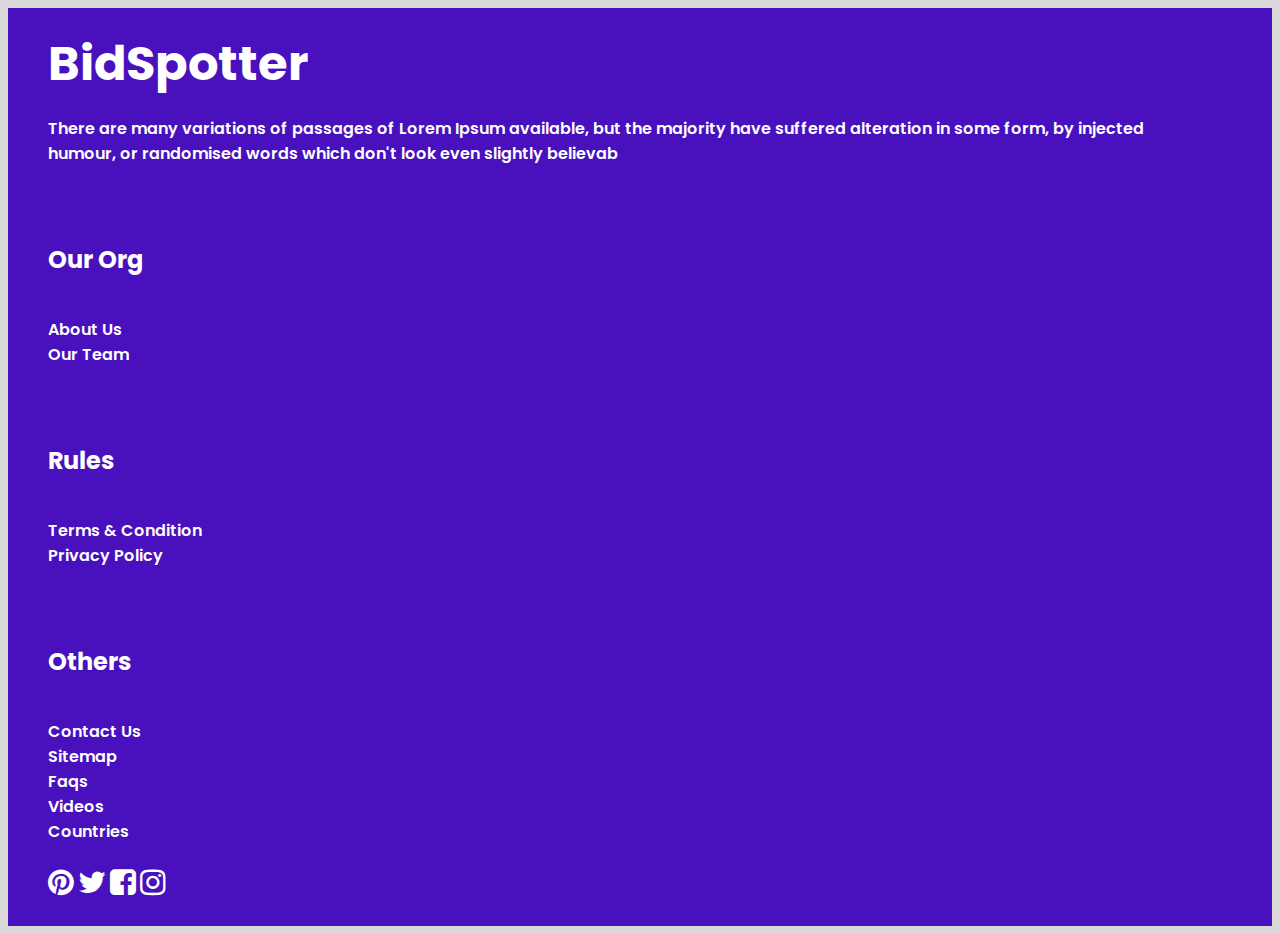
<file: footer.html>
<!DOCTYPE html>
<html lang="en">

<head>
    <meta charset="UTF-8">
    <meta http-equiv="X-UA-Compatible" content="IE=edge">
    <meta name="viewport" content="width=device-width, initial-scale=1.0">

    <!-- ---Linking Bootstrap5 CDN--- -->
    <link href="https://cdn.jsdelivr.net/npm/bootstrap@5.3.0-alpha1/dist/css/bootstrap.min.css" rel="stylesheet"
        integrity="sha384-GLhlTQ8iRABdZLl6O3oVMWSktQOp6b7In1Zl3/Jr59b6EGGoI1aFkw7cmDA6j6gD" crossorigin="anonymous">

    <!-- ---Linking Font Awesome CDN--- -->
    <link rel="stylesheet" href="https://cdnjs.cloudflare.com/ajax/libs/font-awesome/4.7.0/css/font-awesome.css">
    <link href="https://fonts.googleapis.com/css2?family=Poppins:wght@400,700&display=swap" rel="stylesheet">


    <!-- ---Linking Customized CSS File--- -->
    <link rel="stylesheet" href="css/style.css">

    <!-- ---Website Main Browser Title--- -->
    <title>Footer</title>
</head>

<body>
    <footer>
        <div class="footer_1">
            <div class="container">
                <div class="row">
                    <div class="col-lg-4 col-md-6 col-sm-12 footer_1_col_1">
                        <a href="#">BidSpotter</a>
                        <p>There are many variations of passages of Lorem Ipsum available, but the majority
                            have suffered alteration in some form, by injected humour, or randomised words which don't
                            look even slightly believab
                        </p>
                    </div>
                    <div class="col-lg-3 col-md-3 col-sm-12 footer_1_col_2">
                        <h5>Our Org</h5>
                        <ul>
                            <li><a href="#">About Us</a></li>
                            <li><a href="#">Our Team</a></li>
                        </ul>
                    </div>
                    <div class="col-lg-3 col-md-3 col-sm-12 footer_1_col_2">
                        <h5>Rules</h5>
                        <ul>
                            <li><a href="#">Terms & Condition</a></li>
                            <li><a href="#">Privacy Policy</a></li>
                        </ul>
                    </div>
                    <div class="col-lg-2 col-md-4 col-sm-12 footer_1_col_2">
                        <h5>Others</h5>
                        <ul>
                            <li><a href="#">Contact Us</a></li>
                            <li><a href="#">Sitemap</a></li>
                            <li><a href="#">Faqs</a></li>
                            <li><a href="#">Videos</a></li>
                            <li><a href="#">Countries</a></li>
                        </ul>
                    </div>
                </div>

                <div class="d-flex footer_1_social_icons justify-content-center">
                    <a href="#"><i class="fa fa-pinterest" aria-hidden="true"></i></a>
                    <a href="#"><i class="fa fa-twitter" aria-hidden="true"></i></a>
                    <a href="#"><i class="fa fa-facebook-square" aria-hidden="true"></i></a>
                    <a href="#"><i class="fa fa-instagram" aria-hidden="true"></i></a>
                </div>
            </div>
        </div>
    </footer>

    <!-- ---Javascript Plugin CDN Script--- -->
    <script src="https://cdn.jsdelivr.net/npm/bootstrap@5.0.2/dist/js/bootstrap.bundle.min.js"
        integrity="sha384-MrcW6ZMFYlzcLA8Nl+NtUVF0sA7MsXsP1UyJoMp4YLEuNSfAP+JcXn/tWtIaxVXM"
        crossorigin="anonymous"></script>

    <!-- ---Linking Customized JS File--- -->
    <script src="js/event.js"></script>
</body>

</html>
</file>
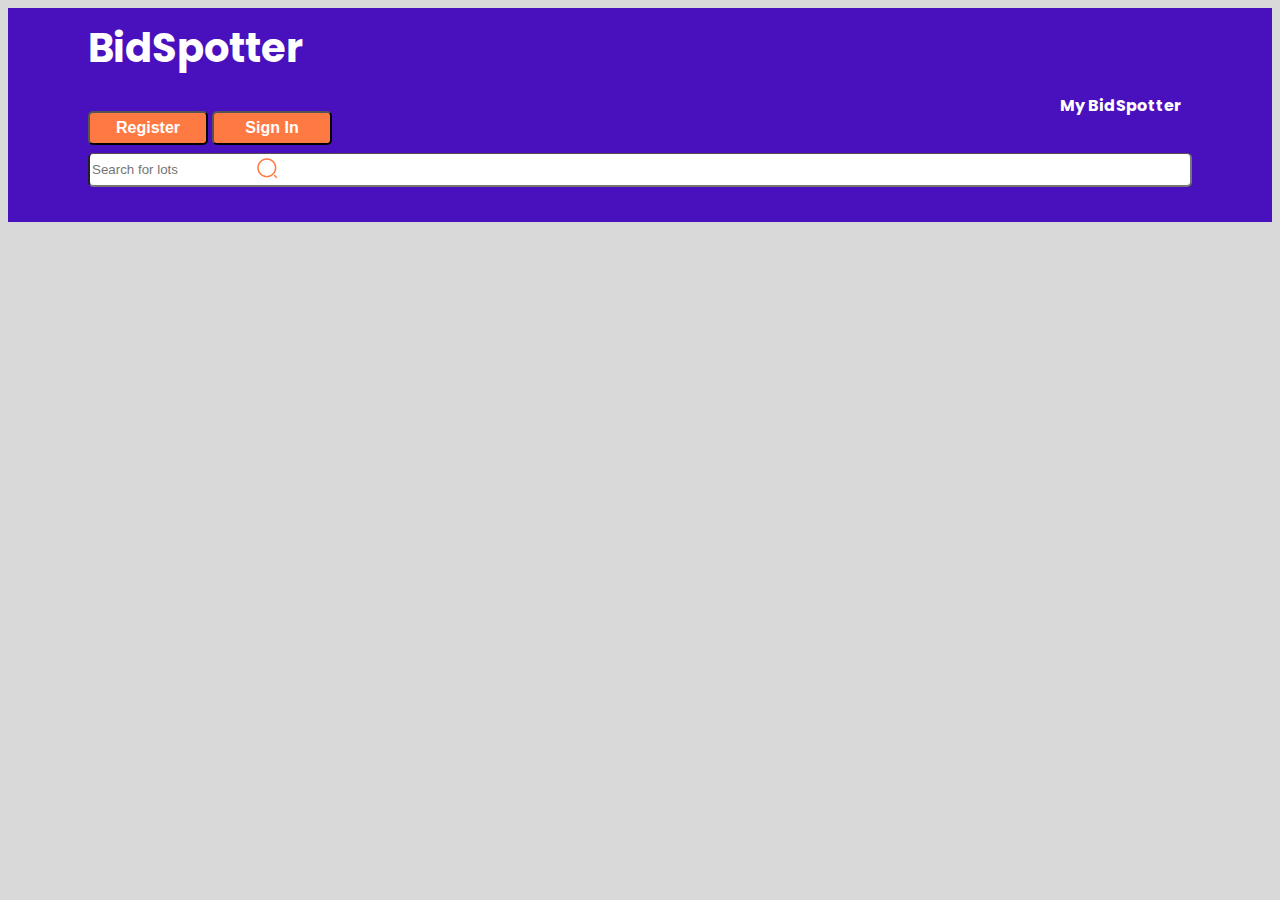
<file: header.html>
<!DOCTYPE html>
<html lang="en">

<head>
    <meta charset="UTF-8">
    <meta http-equiv="X-UA-Compatible" content="IE=edge">
    <meta name="viewport" content="width=device-width, initial-scale=1.0">

    <!-- ---Linking Bootstrap5 CDN--- -->
    <link href="https://cdn.jsdelivr.net/npm/bootstrap@5.3.0-alpha1/dist/css/bootstrap.min.css" rel="stylesheet"
        integrity="sha384-GLhlTQ8iRABdZLl6O3oVMWSktQOp6b7In1Zl3/Jr59b6EGGoI1aFkw7cmDA6j6gD" crossorigin="anonymous">

    <!-- ---Linking Font Awesome CDN--- -->
    <link rel="stylesheet" href="https://cdnjs.cloudflare.com/ajax/libs/font-awesome/4.7.0/css/font-awesome.css">
    <link href="https://fonts.googleapis.com/css2?family=Poppins:wght@400,700&display=swap" rel="stylesheet">


    <!-- ---Linking Customized CSS File--- -->
    <link rel="stylesheet" href="css/style.css">

    <!-- ---Website Main Browser Title--- -->
    <title>Header</title>
</head>

<body>
    <header>
        <nav class=" navbar-light bg-light header_1">
            <div class="container">

                <div class="row">
                    <div class="col-md-2 ">
                        <a class="navbar-brand header_1_name">BidSpotter</a>
                    </div>
                    <div class="col-md-10    d-md-flex justify-content-end align-self-center">
                        <div class="row header_1_right">
                            <div class="col-md-3  col-sm-3 header_1_right_a">
                                <a href="#">My BidSpotter</a>
                            </div>
                            <div class="col-md-5 col-sm-9 d-flex">
                                <button type="button" class="btn btn-secondary ">Register</button>
                                <!-- mx-sm-2 -->
                                <button type="button" class="btn btn-secondary mx-2">Sign In</button>
                            </div>
                            <div class="col-md-4  col-sm-12 ">
                                <form>
                                    <input class="form-control header_1_search me-2" type="search"
                                        placeholder="Search for lots" aria-label="Search">
                                </form>
                                <span style="position: relative;">
                                    <a class="header_1_search_icon" href="#"><img src="images/Vector.png" alt=""></a>
                                </span>
                            </div>
                        </div>
                    </div>
                </div>
            </div>
            </div>
            </div>
        </nav>
    </header>

    <!-- ---Javascript Plugin CDN Script--- -->
    <script src="https://cdn.jsdelivr.net/npm/bootstrap@5.0.2/dist/js/bootstrap.bundle.min.js"
        integrity="sha384-MrcW6ZMFYlzcLA8Nl+NtUVF0sA7MsXsP1UyJoMp4YLEuNSfAP+JcXn/tWtIaxVXM"
        crossorigin="anonymous"></script>

    <!-- ---Linking Customized JS File--- -->
    <script src="js/event.js"></script>
</body>

</html>
</file>
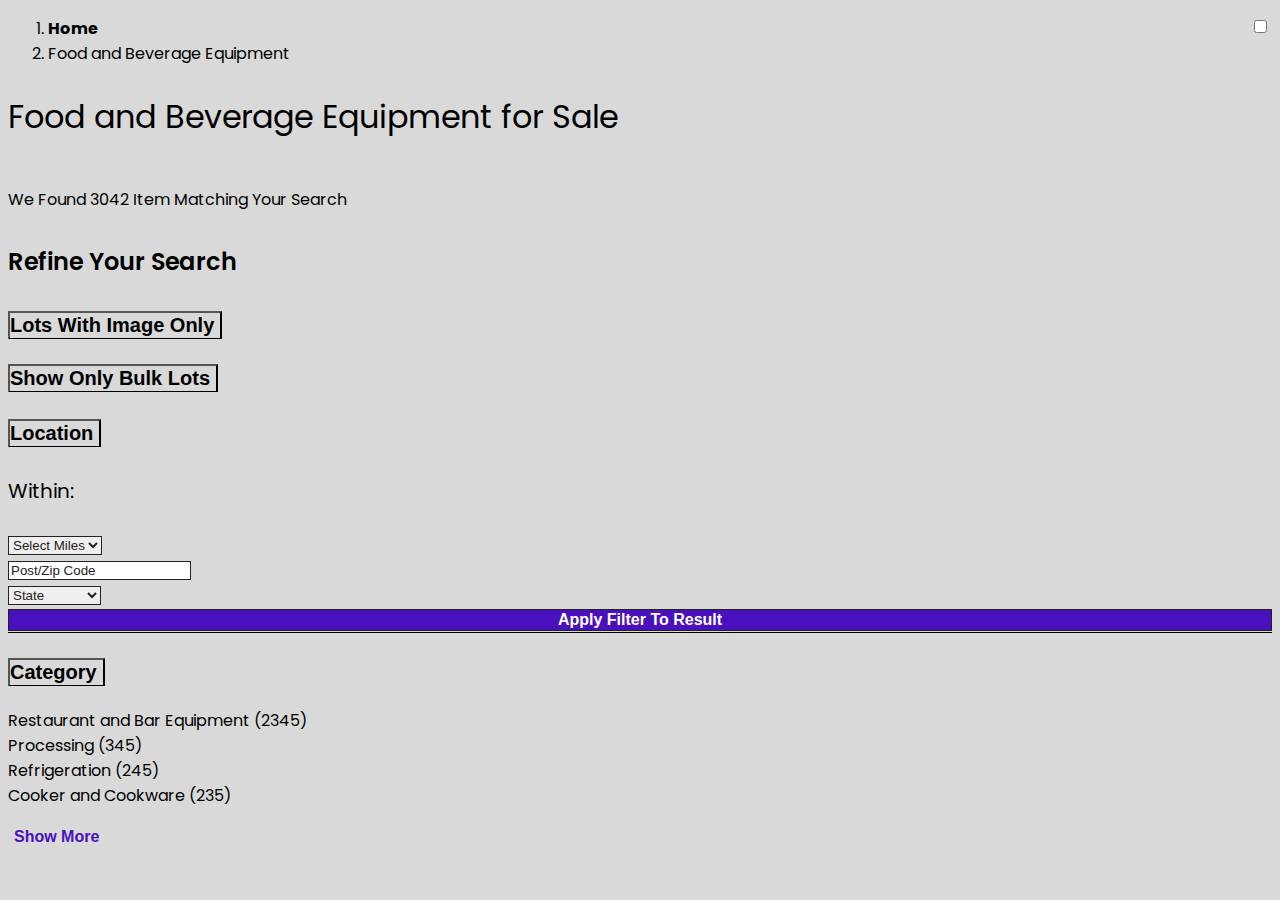
<file: view_lots.html>
<!DOCTYPE html>
<html lang="en">

<head>
    <meta charset="UTF-8">
    <meta http-equiv="X-UA-Compatible" content="IE=edge">
    <meta name="viewport" content="width=device-width, initial-scale=1.0">

    <!-- ---Linking Bootstrap5 CDN--- -->
    <link href="https://cdn.jsdelivr.net/npm/bootstrap@5.3.0-alpha1/dist/css/bootstrap.min.css" rel="stylesheet"
        integrity="sha384-GLhlTQ8iRABdZLl6O3oVMWSktQOp6b7In1Zl3/Jr59b6EGGoI1aFkw7cmDA6j6gD" crossorigin="anonymous">

    <!-- ---Linking Font Awesome CDN--- -->
    <link rel="stylesheet" href="https://cdnjs.cloudflare.com/ajax/libs/font-awesome/4.7.0/css/font-awesome.css">
    <link href="https://fonts.googleapis.com/css2?family=Poppins:wght@400,700&display=swap" rel="stylesheet">


    <!-- ---Linking Customized CSS File--- -->
    <link rel="stylesheet" href="css/style.css">

    <!-- ---Website Main Browser Title--- -->
    <title>View Lots</title>
</head>

<body>
    <section>
        <div class="container">
            <div class="row">
                <!-- -------------------Row Left Coloumn--------------- -->
                <div class="col-5">

                    <!-- -----Breadcrumb Div 1---- -->
                    <div>
                        <nav style="--bs-breadcrumb-divider: '>';" aria-label="breadcrumb">
                            <ol class="breadcrumb view_lot_breadcrumb_div">
                                <li class="breadcrumb-item"><a href="#">Home</a></li>
                                <li class="breadcrumb-item active" aria-current="page">Food and Beverage Equipment </li>
                            </ol>
                        </nav>
                    </div>

                    <!-- ------Main Heading Div 2------ -->
                    <div>
                        <h2 class="view_lot_heading">Food and Beverage Equipment
                            for Sale</h2>
                    </div>

                    <!-- ------Paragraph Div 3------- -->
                    <div>
                        <p class="view_lot_paragraph">We Found 3042 Item Matching Your Search </p>
                    </div>

                    <!-- ------Search Lot Div 4--------- -->
                    <div>
                        <h4 class="view_lots_heading_4">Refine Your Search </h4>

                        <!-- ------Lot Search Accordions------- -->
                        <!-- -----------Accordion 1------------- -->
                        <div class="container mt-3 accordion_container">
                            <div class="accordion view_lots_accordion_div" id="accordionPanelsStayOpenExample">
                                <div class="accordion-item view_lots_accordion_item">
                                    <div class="accordion-header" id="panelsStayOpen-headingOne">
                                        <button class="accordion-button view_lots_accordion_button" type="button"
                                            data-bs-toggle="collapse" data-bs-target="#panelsStayOpen-collapseOne"
                                            aria-expanded="true" aria-controls="panelsStayOpen-collapseOne"
                                            id="accordion1btn">
                                            <input class="form-check-input chkAll me-2 accordion_check_box"
                                                type="checkbox" value="" id="chkAccordion1All">
                                            Lots With Image Only
                                        </button>
                                    </div>
                                </div>
                                <!-- -----------Accordion 2------------- -->
                                <div class="accordion-item view_lots_accordion_item">
                                    <h2 class="accordion-header" id="panelsStayOpen-headingTwo">
                                        <button class="accordion-button view_lots_accordion_button" type="button"
                                            data-bs-toggle="collapse" data-bs-target="#panelsStayOpen-collapseTwo"
                                            aria-expanded="false" aria-controls="panelsStayOpen-collapseTwo">
                                            <div class="form-check accordion_checkbox_div mt-1 ">
                                                <input class="form-check-input chkAll me-2 accordion_check_box"
                                                    type="checkbox" value="" id="chkAccordion2All">
                                            </div>
                                            Show Only Bulk Lots
                                        </button>
                                    </h2>
                                </div>
                                <!-- -----------Accordion 3------------- -->
                                <div class="accordion-item view_lots_accordion_item">
                                    <h2 class="accordion-header" id="panelsStayOpen-headingThree">
                                        <button class="accordion-button barfi-btn view_lots_accordion_button"
                                            type="button" data-bs-toggle="collapse"
                                            data-bs-target="#panelsStayOpen-collapseThree" aria-expanded="false"
                                            aria-controls="panelsStayOpen-collapseThree">
                                            <div class="form-check accordion_checkbox_div mt-1">
                                                <input class="form-check-input chkAll me-2 accordion_check_box"
                                                    type="checkbox" value="" id="chkAccordion3All">
                                            </div>
                                            Location
                                        </button>
                                    </h2>
                                    <!-- -----------Accordion 3 Inner Section------------- -->
                                    <div id="panelsStayOpen-collapseThree" class="accordion-collapse collapse"
                                        aria-labelledby="panelsStayOpen-headingThree">
                                        <div class="accordion-body view_lots_accordion_body">
                                            <form class="row g-3 view_lots_location_row">
                                                <h4>Within:</h4>
                                                <div class="col-md-6 view_lots_location_col">
                                                    <select
                                                        class="form-select form-select-md mb-3 view_lots_location_col_form_select"
                                                        aria-label=".form-select-lg example">
                                                        <option selected>Select Miles</option>
                                                        <option value="1">10 Miles</option>
                                                        <option value="2">20 Miles</option>
                                                        <option value="3">30 Miles</option>
                                                    </select>
                                                </div>
                                                <div class="col-md-6 view_lots_location_col">
                                                    <input type="text"
                                                        class="form-control view_lots_location_col_form_select"
                                                        id="inputZip" placeholder="Post/Zip Code">
                                                </div>
                                                <div class="col-md-12 view_lots_location_col">
                                                    <select
                                                        class="form-select form-select-md mb-3 view_lots_location_col_form_select"
                                                        aria-label=".form-select-lg example">
                                                        <option selected>State</option>
                                                        <option value="1">Afghanistan</option>
                                                        <option value="2">Australia</option>
                                                        <option value="3">Bangladesh</option>
                                                        <option value="4">Brazil</option>
                                                        <option value="5">Canada</option>
                                                        <option value="6">Colombia</option>
                                                        <option value="7">Denmark</option>
                                                        <option value="8">Egypt</option>
                                                        <option value="9">France</option>
                                                        <option value="10">Germany</option>
                                                        <option value="11">Hungary</option>
                                                        <option value="12">India</option>
                                                        <option value="13">Liberia</option>
                                                        <option value="14">Malaysia</option>
                                                        <option value="15">Morocco</option>
                                                        <option value="16">Pakistan</option>
                                                        <option value="17">Portugal</option>
                                                        <option value="18">Sudan</option>
                                                    </select>
                                                </div>
                                                <div class="col-md-12 view_lots_location_col">
                                                    <button type="submit"
                                                        class="btn btn-primary view_lots_location_col_form_select">Apply
                                                        Filter To Result </button>
                                                </div>
                                                <div class="view_lots_location_row_border">

                                                </div>
                                            </form>
                                        </div>
                                    </div>
                                </div>
                                <!-- -----------Accordion 4------------- -->
                                <div class="accordion-item view_lots_accordion_item">
                                    <h2 class="accordion-header" id="panelsStayOpen-headingFour">
                                        <button class="accordion-button barfi-btn view_lots_accordion_button"
                                            type="button" data-bs-toggle="collapse"
                                            data-bs-target="#panelsStayOpen-collapseFour" aria-expanded="false"
                                            aria-controls="panelsStayOpen-collapseFour">
                                            <div class="form-check accordion_checkbox_div mt-1">
                                                <input class="form-check-input chkAll me-2 accordion_check_box"
                                                    type="checkbox" value="" id="chkAccordion3All">
                                            </div>
                                            Category
                                        </button>
                                    </h2>
                                    <div id="panelsStayOpen-collapseFour" class="accordion-collapse collapse"
                                        aria-labelledby="panelsStayOpen-headingFour">
                                        <div class="accordion-body view_lots_accordion_body">
                                            <ul>
                                                <li class="category"><a href="">Restaurant and Bar Equipment (2345)</a>
                                                </li>
                                                <li class="category"><a href="">Processing (345)</a></li>
                                                <li class="category"><a href="">Refrigeration (245)</a></li>
                                                <li class="category"><a href="">Cooker and Cookware (235)</a></li>
                                                <li class="additional-categories" style="display:none;"><a
                                                        href="">Agriculture Equipments (245)</a></li>
                                                <li class="additional-categories" style="display:none;"><a
                                                        href="">Automotive & Vehicles (145)</a></li>
                                                <li class="additional-categories" style="display:none;"><a
                                                        href="">Computer & Electronics (35)</a></li>
                                                <li class="additional-categories" style="display:none;"><a href="">wood
                                                        working (89)</a></li>
                                                <li class="additional-categories" style="display:none;"><a href="">Other
                                                        Industry (521)</a></li>
                                            </ul>
                                            <div class="text-end">
                                                <button class="btn btn-primary show_more_button" type="button"
                                                    onclick="showMore(this)">
                                                    <span>Show More</span>
                                                    <i class="fas fa-caret-down"></i>
                                                </button>
                                            </div>

                                            <script>
                                                function showMore(button) {
                                                    var parent = button.parentNode.previousElementSibling;
                                                    var additionalCategories = parent.querySelectorAll('.additional-categories');
                                                    for (var i = 0; i < additionalCategories.length; i++) {
                                                        additionalCategories[i].style.display = (additionalCategories[i].style.display === 'none') ? 'list-item' : 'none';
                                                    }
                                                    button.querySelector('span').textContent = (button.querySelector('span').textContent === 'Show More') ? 'Show Less' : 'Show More';
                                                    button.querySelector('i').classList.toggle('fa-caret-down');
                                                    button.querySelector('i').classList.toggle('fa-caret-up');
                                                }
                                            </script>

                                        </div>
                                    </div>
                                </div>


                            </div>
                        </div>
                    </div>

                </div>
                <div class="col-7"></div>
            </div>
        </div>

    </section>
    <!-- ---Javascript Plugin CDN Script--- -->
    <script src="https://cdn.jsdelivr.net/npm/bootstrap@5.0.2/dist/js/bootstrap.bundle.min.js"
        integrity="sha384-MrcW6ZMFYlzcLA8Nl+NtUVF0sA7MsXsP1UyJoMp4YLEuNSfAP+JcXn/tWtIaxVXM"
        crossorigin="anonymous"></script>

    <!-- ---Linking Customized JS File--- -->
    <script src="js/event.js"></script>
</body>

</html>
</file>
<file: css/style.css>
body{
    font-family: 'Poppins', sans-serif;
    font-style: normal;
    background-color: var(--bg_color3);
    overflow: auto;
}

:root{
    /* ----Background Colors------ */
    --bg_color1: #4811BD;
    --bg_color2: #FFFFFF;
    --bg_color3: #D9D9D9;
    --bg_color4: #FF7A42;
    --bg_color5: #8E6262;
    /* ----- Border Colors------ */
    --bd_color1: #594D4D;
    /* ----- Text Colors------ */
    --txt_color1: #FFFFFF;
    --txt_color2: #594D4D;
    --txt_color3: #FF7A42;
    --txt_color4: #000000;
    --txt_color5: #272121;
    --txt_color6: #4811BD;
}

/* ******************************************Header************************************************ */

/* ----------------Header 1-------------- */

.header_1{
    background-color: var(--bg_color1) !important;
    padding: 10px 80px;
}

.header_1_name{
    font-weight: 700;
    font-size: 40px;
    color: var(--txt_color1);
}

.header_1_name:hover{
    color: var(--txt_color1);
}

.header_1_right_a{
    text-align: end;
}

/* .row>*{
    padding: 0px;
} */

.header_1_right a{
    font-weight: 700;
    font-size: 16px;
    color: var(--txt_color1);
    padding-right: 11px;
    text-decoration: none;
    position: relative;
    top: 15px;
}

.header_1_right button{
    width: 120px;
    height: 34px;
    font-weight: 700;
    font-size: 16px;
    padding: 0px 0px;
    border-radius: 5px;
    background-color: var(--bg_color4);
    color: var(--txt_color1);
    margin-top: 0.5rem;
    transition: .3s all ease-in-out;
}

.header_1_right button:hover{
    background-color: var(--bg_color2);
    color: var(--txt_color3);
}

.header_1_search_div{
    /* padding-left: 10px; */
    position: relative;   /* position set for header_1_search_icon img */
    width: 30%;
}

.header_1_search{
    width: 100%;
    height: 34px;
    color: var(--txt_color1);
    border-top: 0.5px solid var(--bd_color1);
    border-radius: 5px;
    margin-top: 0.5rem;
}

.header_1_search:focus{
    outline: none;
    box-shadow: none;
}

.header_1_search:active{
    outline: none;
}

.header_1_search_icon img{
    position: absolute;
    color: var(--bg_color4);
    width: 20px;
    top: -45px;
    right: -178px;
}

/* ----------------Header 2------------------ */

.header_2{
    height: 70px;
    background-color: var(--bg_color2) !important;
}

.header_2_tabs ul li{
    margin-left: 28px;
}

.header_2_tabs ul li a{
    font-weight: 700;
    font-size: 16px;
    color: var(--txt_color2);
    transition: .3s all ease-in-out;
}

.active a{
    color: var(--txt_color2) !important;
}

.header_2_tabs ul li a:hover{
    color: var(--txt_color3);
}


/* ******************************************Footer************************************************ */

.footer_1{
    background-color: var(--bg_color1);
    padding: 20px 40px;
}

.footer_1_col_1 p{
    color: var(--txt_color1);
    padding-right: 61px;
    font-weight: 600;
    font-size: 16px;
}

.footer_1_col_1 a{
    color: var(--txt_color1);
    text-decoration: none;
    font-weight: 700;
    font-size: 48px;
}

.footer_1_col_1 a:hover{
    color: var(--txt_color1);
}

.footer_1_col_2{
    padding-top: 20px;
}

.footer_1_col_2 h5{
    color: var(--txt_color1);
    font-weight: 700;
    font-size: 24px;
}

.footer_1_col_2 ul{
    list-style-type: none;
    padding-left: 0px;
}

.footer_1_col_2 a{
    color: var(--txt_color1);
    text-decoration: none;
    font-weight: 600;
    font-size: 16px;
    transition: .3s all ease-in-out;
}

.footer_1_col_2 a:hover{
    color: var(--txt_color3);
}

.footer_1_social_icons{
    gap: 50px;
}

.footer_1_social_icons a{
    font-size: 30px;
    color: var(--txt_color1);
}

.footer_1_social_icons a:hover{
    color: var(--txt_color3);
    transition: .3s all ease-in-out;
}

@media only screen and (max-width: 320px){
    .footer_1_col_1 p{
        text-align: left;
    }

}

/* ******************************************Home Page************************************************ */

/* ------------------Carousel Div------------------ */

.home_page_carousel_img{
    height: 485px; /* set the desired height of the carousel container */
  }
  
.home_page_carousel_img img {
    height: 100%; /* set the height of the carousel images to 100% of the container height */
    object-fit: cover; /* ensure the images cover the entire container */
  }

.home_page_carousel_indicators .active {
    background-color: #000000;
  }

.home_page_carousel_indicators [data-bs-target]{
    width: 13px;
    height: 14px;
    border-radius: 50%;
  }

.home_page_carousel_indicators {
    position: absolute;
    right: 0;
    bottom: -65px;
    left: 0;
}

.carousel-control-prev-icon,
.carousel-control-next-icon {
    background-color: #D9D9D9;
}

/* -------------Search Bar Div-------------- */

.home_page_search_bar{
    margin-top: 60px;
    width: 70%;
}

.search_bar_div{
    position: relative;
}

.search_bar_img{
    position: absolute;
    top: 68px;
    right: 185px;
    width: 20px;
}
@media only screen and (max-width: 1024px) { 

    .search_bar_img {
        right: 154px;
    }
}

@media only screen and (max-width: 786px) { 

    .search_bar_img {
        right: 119px;
    }
}

@media only screen and (max-width: 768px) { 

    .search_bar_img {
        right: 121px;
    }
}

@media only screen and (max-width: 600px){
    .search_bar_img {
        right: 96px;

    }
}
@media only screen and (max-width: 425px){
    .search_bar_img {
        right: 69px;
    }
}

/* --------------------Cards Div------------------- */

.home_page_card{
    border-radius: 20px;
    /* box-shadow: 0px 4px 4px rgba(0, 0, 0, 0.34); */
}

.home_page_card_img_1,
.home_page_card_img_2,
.home_page_card_img_3,
.home_page_card_img_4,
.home_page_card_img_5,
.home_page_card_img_6,
.home_page_card_img_7,
.home_page_card_img_8
{
    object-fit: cover;
    background-size: cover;
    background-position: center;
    border-radius: 20px 20px 0px 0px;
    width: 100%;
    height: 266px;
}

.home_page_card_img_1{
    background-image: url(../images/cards/image\ 29.png);
}

.home_page_card_img_2{
    background-image: url(../images/cards/image\ 33.png);
}

.home_page_card_img_3{
    background-image: url(../images/cards/image\ 35.png);
}

.home_page_card_img_4{
    background-image: url(../images/cards/image\ 37.png);
}

.home_page_card_img_5{
    background-image: url(../images/cards/image\ 30.png);
}

.home_page_card_img_6{
    background-image: url(../images/cards/image\ 34.png);
}

.home_page_card_img_7{
    background-image: url(../images/cards/image\ 36.png);
}

.home_page_card_img_8{
    background-image: url(../images/cards/image\ 38.png);
}

.home_page_card_buttons{
    background-color: var(--bg_color5);
    height: 34px;
    display: flex;
    justify-content: space-around;
    align-items: center;
    margin-top: -10px;
}

.home_page_card_buttons .btn{
    width: 118px;
    height: 27px;
    background-color: #8E6262;
    outline: white;
    box-shadow: white;
    border: 1px solid white !important;
}

.home_page_card_buttons .btn :active{
    background-color: #8E6262 !important;
}

.home_page_card_buttons .btn :focus-visible{
    box-shadow: none;
}

.home_page_card_buttons a{
    font-weight: 700;
    font-size: 15px;
    line-height: 17px;
}

.home_page_card_heading h6{
    background-color: var(--bg_color3);
    font-weight: 700;
    font-size: 18px;
    line-height: 30px;
    text-align: center;
    color: var(--txt_color4);
    margin-bottom: 0px;
    border-radius: 0px 0px 20px 20px;
}

@media only screen and (max-width: 1024px){
    .home_page_card_buttons a {
        font-size: 11px;
    }
    .home_page_card_heading h6 {
        font-size: 16px;
    }
}

/* ******************************************View Lots Page************************************************ */

/* ------------------Breadcrumb Div------------------ */

.view_lot_breadcrumb_div a{
    text-decoration: none;
    color: var(--txt_color4);
    font-weight: 700;
    font-size: 16px;
}

.view_lot_heading{
    /* padding-right: 80px; */
    font-weight: 400;
    font-size: 32px;
    color: var(--txt_color4);

}

.view_lot_paragraph{
    padding-top: 20px;
}

.view_lots_heading_4{
    font-weight: 600;
    font-size: 24px;
}

/* ------------------Accordion Div------------------ */

.accordion_container{
    padding-left: 0;
}

.view_lots_accordion_div{

}

.view_lots_accordion_item{
    background-color: var(--bg_color3);
    background-color: rgba(0, 0, 0, 0);
    border: none;
    margin-bottom:20px;
}

.view_lots_accordion_button{
    background: transparent;
    font-size: 20px;
    font-weight: 600;
    padding-left: 0px;
    border-bottom: 1px solid black;
}
/* 
.view_lots_accordion_button:focus{
    border-color: transparent !important;
} */
  
.view_lots_accordion_button[aria-expanded="true"]{
    background-color: var(--bg_color3);
    padding-left: 0;
}

.view_lots_accordion_button:after{
    color:#404040;
    width: 0;
}

.accordion-button:not(.collapsed) {
    background-color: var(--bg_color3);
    color: var(--txt_color4);
    font-weight: 600;
    font-size: 20px;
    box-shadow: none;
    padding-left: 0;
}

.accordion_checkbox_div{
    padding-left: 0;
}

.accordion_check_box{
    position: absolute;
    top: 17px;
    right: 10px;
}

.view_lots_accordion_body{
    padding-left: 0;
}


.view_lots_location_row h4{
    font-weight: 400;
    font-size: 20px;
}

.view_lots_location_col_form_select{
    color: var(--txt_color5);
    border-radius: 0;
    border: 1px solid var(--txt_color5);
}

.view_lots_location_col_form_select::placeholder{
    color: var(--txt_color5);  
}

.view_lots_location_col button{
    width: 100%;
    background-color: var(--bg_color1);
    color: var(--txt_color1);
    font-weight: 700;
    font-size: 16px;
}

.view_lots_location_row_border{
    border-bottom: 1px solid black;
}

.view_lots_accordion_body ul{
    list-style-type: none;
    padding: 0;
}

.view_lots_accordion_body ul li a{
    text-decoration: none;
    color: var(--txt_color4);
}

.additional-categories{
    display: none;
}

.show_more_button{
    background-color: #00000000;
    color: var(--txt_color6);
    border: none;
    font-weight: 600;
    font-size: 16px;
}

.show_more_button:hover{
    background-color: #00000000;
    color: var(--txt_color3);
    border: none;
    font-weight: 600;
    font-size: 16px;
}

.show_more_button:active {
    color: var(--txt_color6) !important;
    background-color: #00000000 !important;
    border: none;
}

.show_more_button:focus-visible {
    color: var(--txt_color6);
    background-color: #00000000;
    border: none;
    outline: 0px;
    box-shadow: none;
}
</file>
